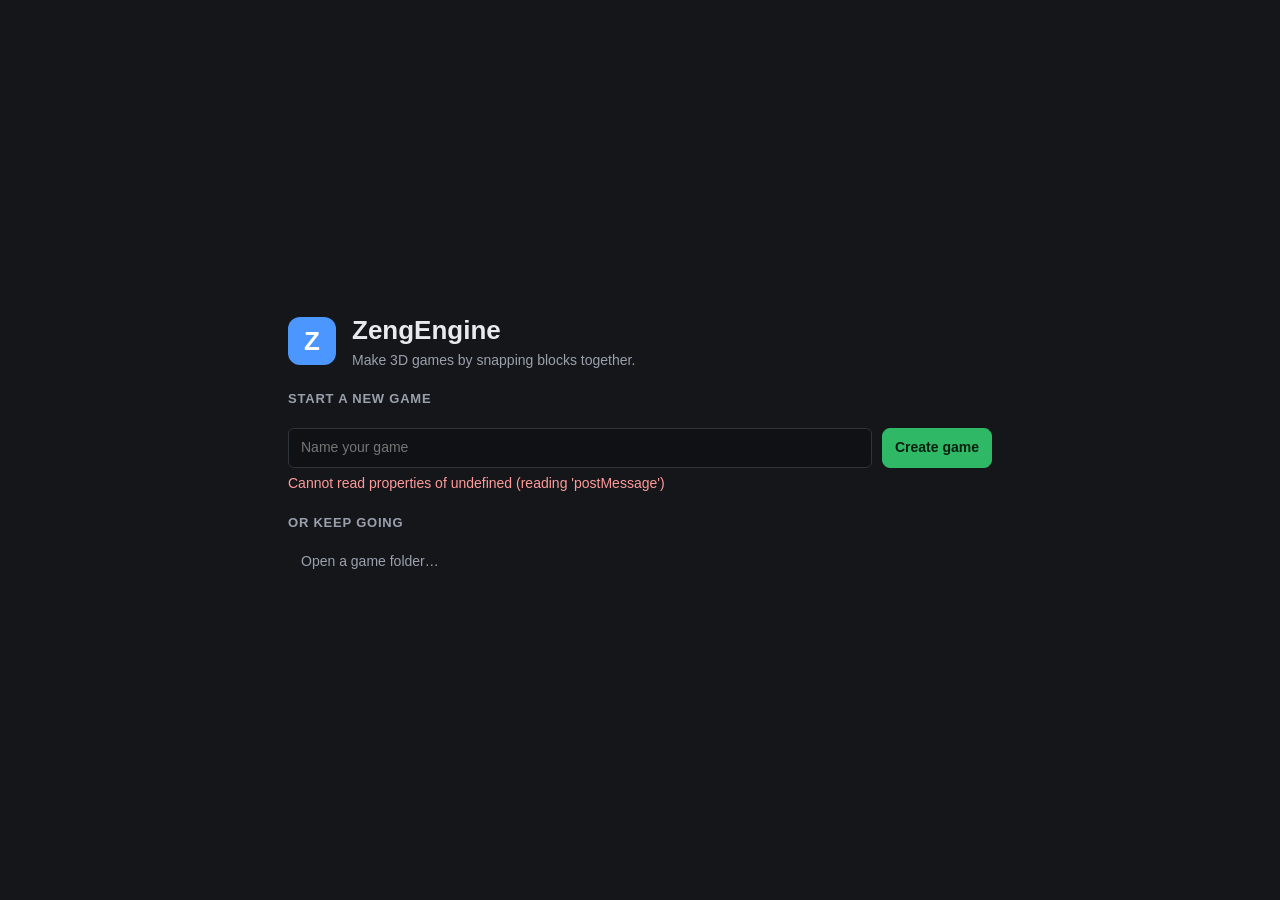
<file: crates/zeng-editor/ui/index.html>
<!doctype html>
<html lang="en">
<head>
<meta charset="utf-8">
<meta name="viewport" content="width=device-width, initial-scale=1">
<title>ZengEngine</title>
<link rel="stylesheet" href="style.css">
</head>
<body>
<header id="top">
  <div class="brand"><span class="logo">Z</span><b>ZengEngine</b></div>
  <div id="projname" class="projname"></div>
  <div class="spacer"></div>
  <button id="btn-undo" class="ghost" title="Undo (Cmd/Ctrl+Z)">Undo</button>
  <button id="btn-redo" class="ghost" title="Redo (Shift+Cmd/Ctrl+Z)">Redo</button>
  <span class="sep"></span>
  <button id="btn-folder" class="ghost" title="Show the game folder">Folder</button>
  <button id="btn-export" class="ghost" title="Make a finished game app you can share">Export</button>
  <button id="btn-home" class="ghost" title="Back to the start screen">Start</button>
  <button id="btn-play" class="play" title="Start the game on the stage (Cmd/Ctrl+Enter)">&#9873; Start</button>
  <button id="btn-stop" class="stop" hidden>&#9632; Stop</button>
</header>

<main id="app">
  <aside id="left">
    <section>
      <div class="sec-head"><h3>Objects</h3>
        <div class="menu-wrap"><button id="btn-add" class="small">+ Add</button>
          <div id="add-menu" class="menu" hidden></div></div>
      </div>
      <ul id="tree" class="tree"></ul>
    </section>
    <section>
      <div class="sec-head"><h3>Files</h3><button id="btn-import" class="small">+ Import</button></div>
      <div id="assets" class="assets"></div>
    </section>
  </aside>

  <section id="center">
    <nav class="tabs">
      <button data-tab="blocks" class="tab on">Blocks</button>
      <button data-tab="layout" class="tab">Layout</button>
      <div class="spacer"></div>
      <span id="tabnote" class="tabnote"></span>
    </nav>
    <div id="pane-blocks" class="pane on">
      <div id="blockly"></div>
      <div id="noscript" class="empty" hidden>
        <div><h2>Pick an object</h2><p>Click an object on the left to give it blocks.<br>Add one with <b>+ Add</b> if the list is empty.</p></div>
      </div>
    </div>
    <div id="pane-layout" class="pane">
      <div class="layout-bar">
        <button id="view-top" class="small on">Top view</button>
        <button id="view-side" class="small">Side view</button>
        <span class="hint">Drag objects to move them. Scroll to zoom, drag the background to pan.</span>
      </div>
      <canvas id="layout"></canvas>
    </div>
    <div id="problems" class="problems" hidden>
      <div class="sec-head"><h3>Problems</h3><button id="btn-clear-problems" class="small">Clear</button></div>
      <ul id="problem-list"></ul>
    </div>
  </section>

  <aside id="right">
    <div id="stage-wrap">
      <div class="stage-bar">
        <button id="stage-go" class="flag" title="Start the game here (Cmd/Ctrl+Enter)">&#9873;</button>
        <button id="stage-stop" class="sq" title="Stop">&#9632;</button>
        <span class="spacer"></span>
        <button id="stage-window" class="small" title="Play in its own big window">Big window</button>
      </div>
      <div class="stage-box">
        <canvas id="stage" width="640" height="480" tabindex="0"></canvas>
        <div id="stage-idle" class="stage-idle"><div><b>Your game shows here</b><br>Press the green flag to try it.</div></div>
      </div>
      <div class="stage-hint" id="stage-hint">Click the stage, then use your keyboard and mouse like in the real game.</div>
    </div>
    <div id="inspector"></div>
  </aside>
</main>

<div id="home" class="overlay">
  <div class="home-card">
    <div class="home-head"><span class="logo big">Z</span><div><h1>ZengEngine</h1><p>Make 3D games by snapping blocks together.</p></div></div>
    <div id="home-warn" class="warn" hidden>The game player was not found next to the editor, so Play and Export will not work.</div>
    <h2>Start a new game</h2>
    <div id="templates" class="templates"></div>
    <div class="row">
      <input id="newname" type="text" placeholder="Name your game" maxlength="40">
      <button id="btn-new" class="play">Create game</button>
    </div>
    <div id="home-err" class="err"></div>
    <h2>Or keep going</h2>
    <div class="row"><button id="btn-open" class="ghost">Open a game folder…</button></div>
    <ul id="recent" class="recent"></ul>
  </div>
</div>
<div id="toast" class="toast" hidden></div>

<script src="vendor/blockly_compressed.js"></script>
<script src="vendor/blocks_compressed.js"></script>
<script src="vendor/msg_en.js"></script>
<script src="blocks.js"></script>
<script src="app.js"></script>
</body>
</html>
</file>
<file: crates/zeng-editor/ui/style.css>
:root{
  --bg:#14161a; --panel:#1b1e24; --panel2:#22262d; --line:#2e333c; --text:#e8eaee; --dim:#9aa1ad;
  --accent:#4c97ff; --accent2:#3a7fe0; --go:#2fb866; --stop:#e5484d; --warn:#f5a524;
  --r:8px;
}
*{box-sizing:border-box}
html,body{height:100%;margin:0}
body{background:var(--bg);color:var(--text);font:14px/1.4 -apple-system,BlinkMacSystemFont,"Segoe UI",Roboto,sans-serif;display:flex;flex-direction:column;overflow:hidden}
button{font:inherit;color:var(--text);background:var(--panel2);border:1px solid var(--line);border-radius:var(--r);padding:7px 12px;cursor:pointer}
button:hover{background:#2a2f38}
button:focus-visible,input:focus-visible,select:focus-visible{outline:2px solid var(--accent);outline-offset:1px}
button.ghost{background:transparent;border-color:transparent;color:var(--dim)}
button.ghost:hover{color:var(--text);background:var(--panel2)}
button.small{padding:3px 9px;font-size:12px}
button.small.on,.tab.on{background:var(--accent);border-color:var(--accent);color:#fff}
button.play{background:var(--go);border-color:var(--go);color:#06210f;font-weight:600}
button.play:hover{background:#3cc974}
button.stop{background:var(--stop);border-color:var(--stop);color:#fff;font-weight:600}
button[hidden]{display:none}
input,select{font:inherit;color:var(--text);background:#0f1114;border:1px solid var(--line);border-radius:6px;padding:5px 8px;min-width:0}
input[type=color]{padding:0;height:28px;width:44px;cursor:pointer}
input[type=range]{padding:0;accent-color:var(--accent)}
.spacer{flex:1}
.sep{width:1px;height:20px;background:var(--line);margin:0 6px}

#top{display:flex;align-items:center;gap:6px;padding:8px 12px;background:var(--panel);border-bottom:1px solid var(--line)}
.brand{display:flex;align-items:center;gap:8px}
.logo{display:inline-grid;place-items:center;width:24px;height:24px;border-radius:6px;background:var(--accent);color:#fff;font-weight:800}
.logo.big{width:48px;height:48px;font-size:26px;border-radius:12px}
.projname{margin-left:14px;color:var(--dim)}

#app{flex:1;display:grid;grid-template-columns:240px minmax(0,1fr) 440px;min-height:0}
aside{background:var(--panel);overflow:auto;min-height:0}
#left{border-right:1px solid var(--line);display:flex;flex-direction:column}
#right{border-left:1px solid var(--line);padding:0;display:flex;flex-direction:column;overflow:hidden}
#inspector{padding:12px;overflow:auto;flex:1;min-height:0}
#left section{padding:10px 10px 6px}
.sec-head{display:flex;align-items:center;justify-content:space-between;margin-bottom:6px}
h3{margin:0;font-size:12px;letter-spacing:.06em;text-transform:uppercase;color:var(--dim)}
.tree,.recent,#problem-list{list-style:none;margin:0;padding:0}
.tree li{display:flex;align-items:center;gap:8px;padding:6px 8px;border-radius:6px;cursor:pointer}
.tree li:hover{background:var(--panel2)}
.tree li.sel{background:#243a5c}
.tree .ico{width:14px;height:14px;border-radius:4px;flex:none}
.tree .nm{flex:1;overflow:hidden;text-overflow:ellipsis;white-space:nowrap}
.tree .x{opacity:0;color:var(--dim);padding:0 4px}
.tree li:hover .x{opacity:1}
.tree .has{width:6px;height:6px;border-radius:50%;background:var(--accent);flex:none}
.menu-wrap{position:relative}
.menu{position:absolute;right:0;top:28px;z-index:20;background:var(--panel2);border:1px solid var(--line);border-radius:var(--r);padding:4px;min-width:170px;box-shadow:0 8px 24px #0008}
.menu[hidden]{display:none}
.menu button{display:block;width:100%;text-align:left;border:0;background:transparent;border-radius:6px}
.menu button:hover{background:#2f3541}
.assets{font-size:13px}
.assets .grp{color:var(--dim);margin:8px 0 2px;font-size:11px;text-transform:uppercase;letter-spacing:.06em}
.assets .file{display:flex;align-items:center;gap:6px;padding:3px 6px;border-radius:6px}
.assets .file:hover{background:var(--panel2)}
.assets .file span{flex:1;overflow:hidden;text-overflow:ellipsis;white-space:nowrap}
.assets .none{color:var(--dim);padding:4px 6px}

#center{display:flex;flex-direction:column;min-width:0;min-height:0}
.tabs{display:flex;gap:4px;align-items:center;padding:8px 10px 0;border-bottom:1px solid var(--line);background:var(--panel)}
.tab{border-radius:8px 8px 0 0;border-bottom:0}
.tabnote{color:var(--dim);font-size:12px;padding-right:6px}
.pane{display:none;flex:1;min-height:0;position:relative}
.pane.on{display:block}
#blockly{position:absolute;inset:0}
.empty{position:absolute;inset:0;display:grid;place-items:center;text-align:center;color:var(--dim);background:var(--bg)}
.empty[hidden]{display:none}
.empty h2{color:var(--text);margin:0 0 6px}
#pane-layout{background:#101215}
.layout-bar{position:absolute;left:10px;top:10px;z-index:2;display:flex;gap:6px;align-items:center}
.hint{color:var(--dim);font-size:12px;margin-left:8px}
#layout{position:absolute;inset:0;width:100%;height:100%}
.problems{border-top:1px solid var(--line);background:var(--panel);max-height:160px;overflow:auto;padding:8px 12px}
.problems[hidden]{display:none}
#problem-list li{padding:5px 8px;border-radius:6px;cursor:pointer;color:#ffd6a0}
#problem-list li:hover{background:var(--panel2)}

#inspector h2{font-size:15px;margin:0 0 10px}
.grp{margin:0 0 14px;padding-bottom:12px;border-bottom:1px solid var(--line)}
.grp:last-child{border-bottom:0}
.field{display:grid;grid-template-columns:86px minmax(0,1fr);gap:8px;align-items:center;margin:6px 0}
.field label{color:var(--dim);font-size:12px}
.xyz{display:grid;grid-template-columns:repeat(3,1fr);gap:4px}
.xyz input{width:100%}
.check{display:flex;gap:8px;align-items:center}
.muted{color:var(--dim);font-size:12px}
.range-row{display:flex;gap:8px;align-items:center}
.range-row input[type=range]{flex:1}
.range-row output{width:36px;text-align:right;color:var(--dim);font-size:12px}

.overlay{position:fixed;inset:0;background:var(--bg);display:grid;place-items:center;z-index:50;overflow:auto}
.overlay[hidden]{display:none}
.home-card{width:min(760px,92vw);padding:28px}
.home-head{display:flex;gap:16px;align-items:center;margin-bottom:18px}
.home-head h1{margin:0;font-size:26px}.home-head p{margin:2px 0 0;color:var(--dim)}
.home-card h2{font-size:13px;color:var(--dim);text-transform:uppercase;letter-spacing:.06em;margin:20px 0 8px}
.templates{display:grid;grid-template-columns:repeat(auto-fill,minmax(210px,1fr));gap:10px}
.tpl{background:var(--panel);border:2px solid var(--line);border-radius:12px;padding:14px;cursor:pointer;text-align:left}
.tpl:hover{border-color:#40485a}
.tpl.on{border-color:var(--accent);background:#1a2740}
.tpl b{display:block;margin-bottom:4px}.tpl span{color:var(--dim);font-size:13px}
.row{display:flex;gap:10px;margin-top:12px}.row input{flex:1;padding:9px 12px}
.recent{margin-top:8px}.recent li{padding:7px 10px;border-radius:6px;cursor:pointer;color:var(--dim);overflow:hidden;text-overflow:ellipsis;white-space:nowrap}
.recent li:hover{background:var(--panel);color:var(--text)}
.err{color:#ff9a9a;min-height:20px;margin-top:6px}
.warn{background:#3a2c10;border:1px solid #6b4e12;color:#ffd58a;padding:8px 12px;border-radius:8px;margin-bottom:10px}
.toast{position:fixed;bottom:18px;left:50%;transform:translateX(-50%);background:#2a2f38;border:1px solid var(--line);padding:9px 16px;border-radius:999px;z-index:99;box-shadow:0 8px 24px #0008}
.toast[hidden]{display:none}
.blocklyToolboxDiv{background:var(--panel)!important}
.blocklyTreeLabel{color:var(--text)!important}
.blocklyFlyoutBackground{fill:#1f232a!important;fill-opacity:.97!important}
.blocklyMainBackground{stroke:none!important}

.field select,.field input[type=text],.field input[type=number]{width:100%}
#right{overflow-x:hidden}

#stage-wrap{padding:10px 10px 8px;border-bottom:1px solid var(--line);background:var(--panel)}
.stage-bar{display:flex;align-items:center;gap:6px;margin-bottom:8px}
.stage-bar .flag,.stage-bar .sq{width:36px;height:30px;padding:0;font-size:17px;line-height:1}
.stage-bar .flag{color:var(--go)}
.stage-bar .sq{color:var(--stop)}
.stage-box{position:relative;border-radius:10px;overflow:hidden;background:#000;aspect-ratio:4/3;border:2px solid var(--line)}
.stage-box:focus-within{border-color:var(--accent)}
#stage{position:absolute;inset:0;width:100%;height:100%;display:block;outline:none;cursor:default}
.stage-idle{position:absolute;inset:0;display:grid;place-items:center;text-align:center;color:var(--dim);background:#101215;pointer-events:none}
.stage-idle[hidden]{display:none}
.stage-hint{color:var(--dim);font-size:11px;margin-top:6px}
</file>
